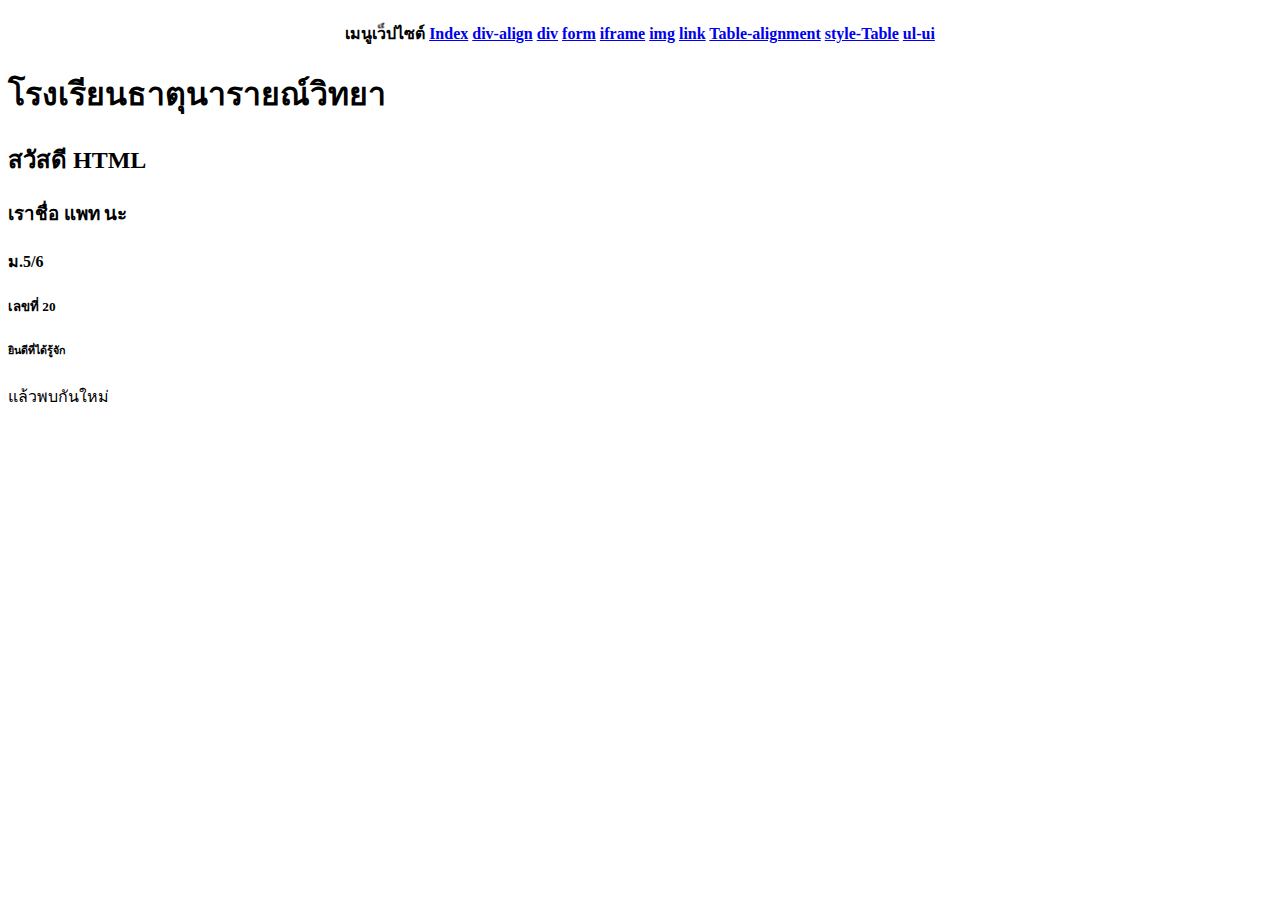
<file: index.htm>
<!DOCTYPE html>
<html lang="en">
<head>
    <meta charset="UTF-8">
    <meta name="viewport" content="width=device-width, initial-scale=1.0">
    <title>Basic HTML by 1la</title>
    <link rel="stylesheet" href="">
</head>
<body>

    <div>
        <h4>
            <center>เมนูเว็ปไซต์
                <a href="index.htm">Index</a>
                <a href="div-alignment_TEST.htm">div-align</a>
                <a href="div.htm">div</a>
                <a href="form.htm">form</a>
                <a href="iframe.htm">iframe</a>
                <a href="img.htm">img</a>
                <a href="link.htm">link</a>
                <a href="Table_alignment_TEST.htm">Table-alignment</a>
                <a href="Style_Table_alignment.htm">style-Table</a>
                <a href="ul_ui.htm">ul-ui</a>
            </center>
        </h4>
    </div>
    <div class="top-bar">
        <h1>โรงเรียนธาตุนารายณ์วิทยา</h1>
        <h2>สวัสดี HTML</h2>
        <h3>เราชื่อ แพท นะ</h3>
        <h4>ม.5/6</h4>
        <h5>เลขที่ 20</h5>
        <h6>ยินดีที่ได้รู้จัก</h6>
        <p>แล้วพบกันใหม่</p>
    </div>
</body>
</html>
</file>
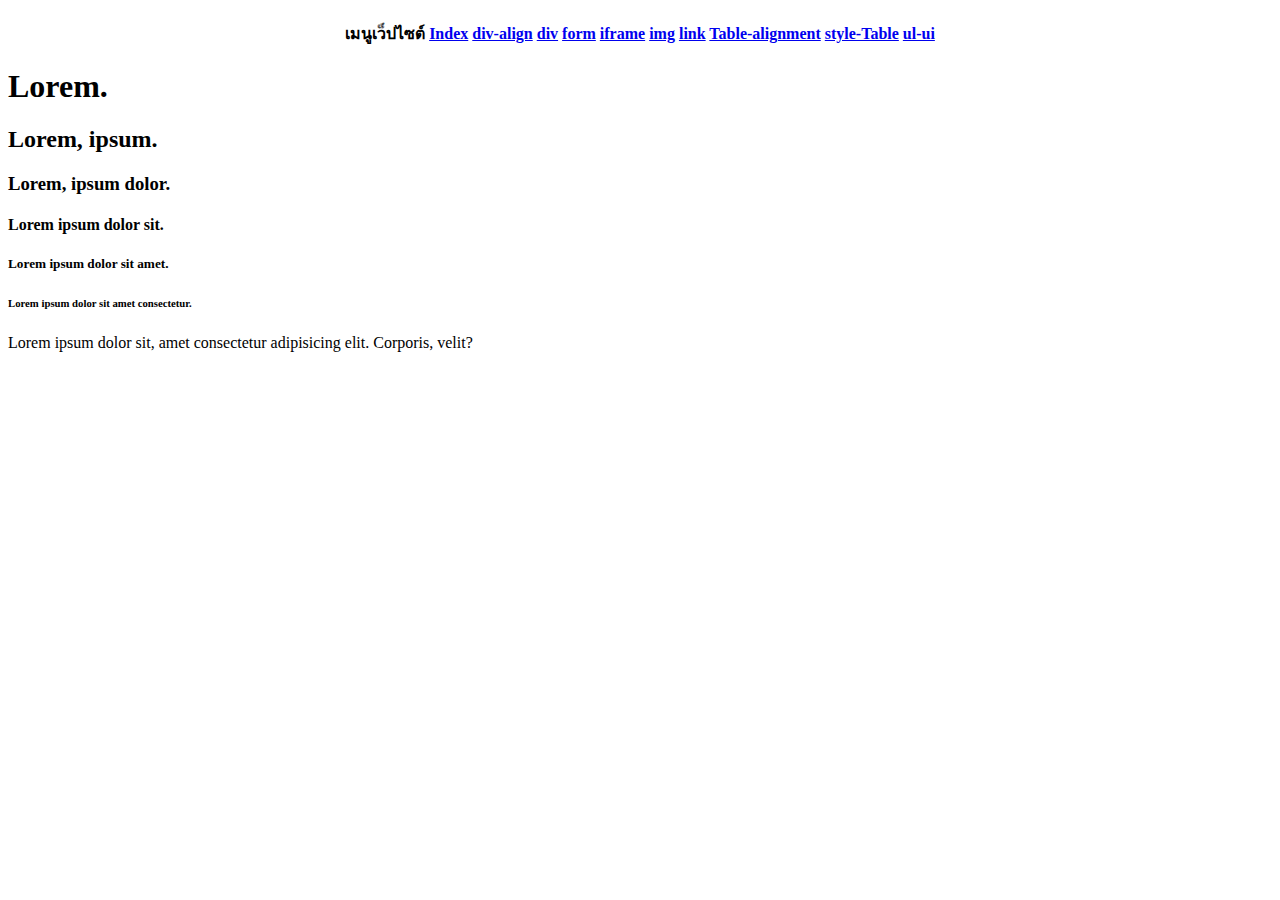
<file: 20 การสร้างเว็ปไซต์ PWA/HTML_CSS/index.htm>
<!DOCTYPE html>
<html lang="en">
<head>
    <meta charset="UTF-8">
    <meta name="viewport" content="width=device-width, initial-scale=1.0">
    <title>Basic HTML by 1la</title>
    <link rel="stylesheet" href="">
</head>
<body>

    <div>
        <h4>
            <center>เมนูเว็ปไซต์
                <a href="index.htm">Index</a>
                <a href="div-alignment_TEST.htm">div-align</a>
                <a href="div.htm">div</a>
                <a href="form.htm">form</a>
                <a href="iframe.htm">iframe</a>
                <a href="img.htm">img</a>
                <a href="link.htm">link</a>
                <a href="Table_alignment_TEST.htm">Table-alignment</a>
                <a href="Style_Table_alignment.htm">style-Table</a>
                <a href="ul_ui.htm">ul-ui</a>
            </center>
        </h4>
    </div>
    <div class="top-bar">
        <h1>Lorem.</h1>
        <h2>Lorem, ipsum.</h2>
        <h3>Lorem, ipsum dolor.</h3>
        <h4>Lorem ipsum dolor sit.</h4>
        <h5>Lorem ipsum dolor sit amet.</h5>
        <h6>Lorem ipsum dolor sit amet consectetur.</h6>
        <p>Lorem ipsum dolor sit, amet consectetur adipisicing elit. Corporis, velit?</p>
    </div>
</body>
</html>
</file>
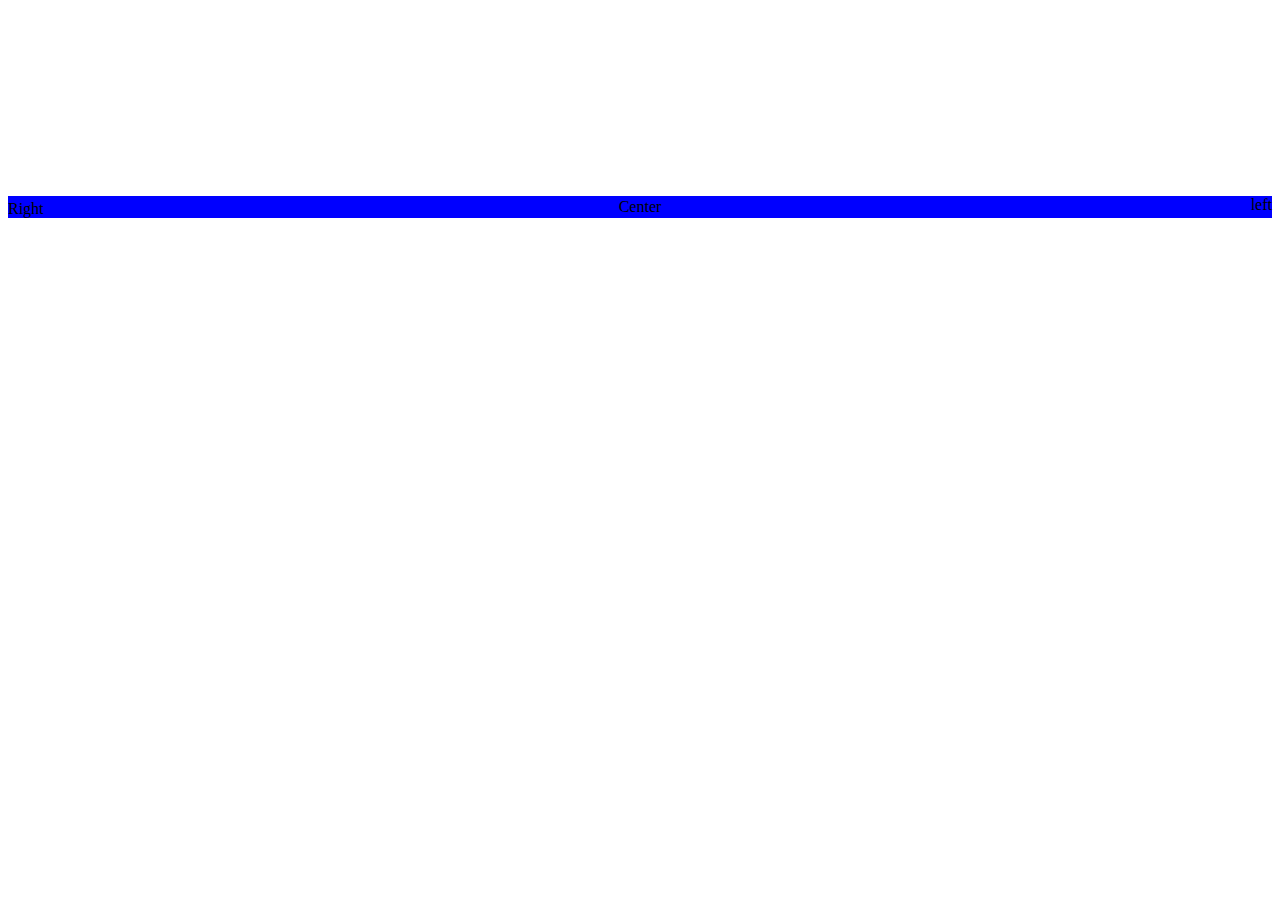
<file: div-alignment_TEST.htm>
<!-- ออกสอบ -->
<!DOCTYPE html>
<html lang="en">
<head>
    <meta charset="UTF-8">
    <meta name="viewport" content="width=device-width, initial-scale=1.0">
    <title>Document</title>
</head>
<body>
    <!-- ส2 กด4 -->
    <div style="text-align: left; margin-top: 200px; background-color: blue;">Right</div>
    <div style="text-align: center; margin-top: -20px; background-color: blue;">Center</div>
    <div style="text-align: right; margin-top: -20px; background-color: blue;">left</div>

</body>
</html>
</file>
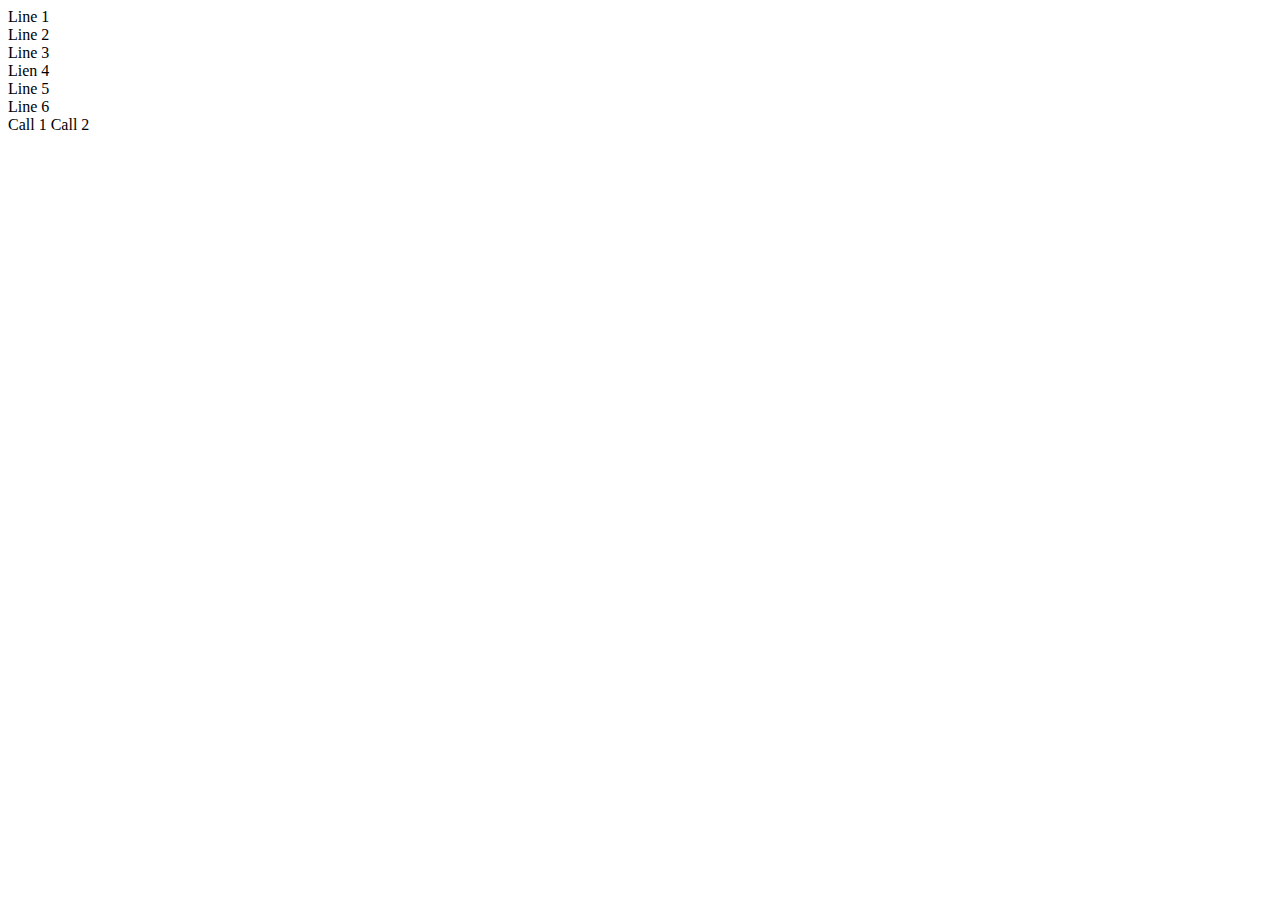
<file: div.htm>
<!DOCTYPE html>
<html lang="en">
<head>
    <meta charset="UTF-8">
    <meta name="viewport" content="width=device-width, initial-scale=1.0">
    <title>div</title>
</head>
<body>
    <div>Line 1 </div>
    <div>Line 2 </div>
    <div>
        <div>Line 3 </div>
        <div>Lien 4 </div>
    </div>
    <div>Line 5 </div>
    <div>Line 6 </div>          <!-- เรียงแนวตั้ง -->
    <div>
        <span>Call 1 </span>    <!-- เรียงกระดาน -->
        <span>Call 2 </span>
    </div>

</body>
</html>
</file>
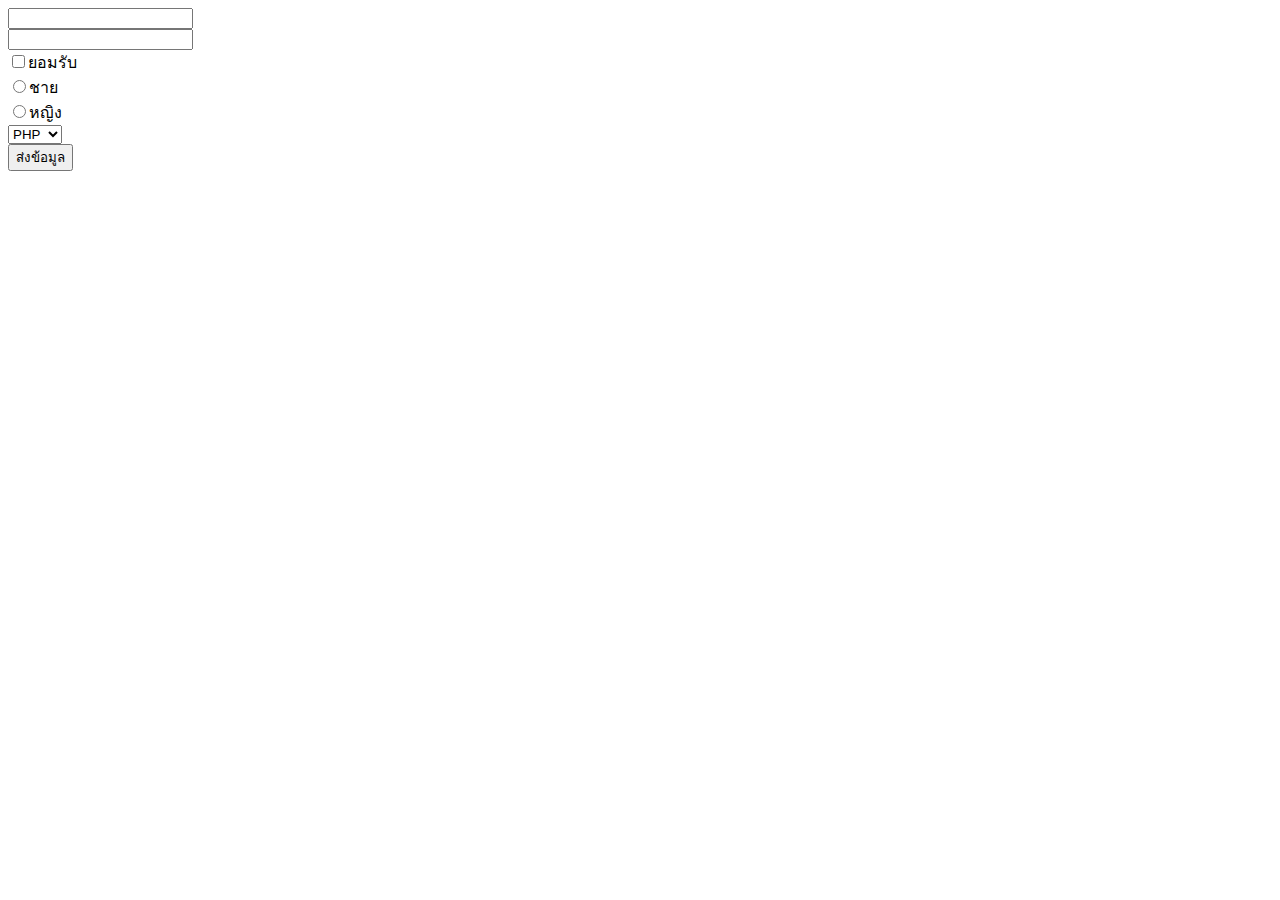
<file: form.htm>
<!DOCTYPE html>
<html lang="en">
<head>
    <meta charset="UTF-8">
    <meta name="viewport" content="width=device-width, initial-scale=1.0">
    <title>form</title>
</head>
<body>
    <form action="">
        <div>
            <input type="text">
        </div>
        <div>
            <input type="password" name="" id="">
        </div>
        <div>
            <input type="checkbox" name="" id="">ยอมรับ
        </div>
        <div>
            <div><input type="radio" name="" id="">ชาย</div>
            <div><input type="radio" name="" id="">หญิง</div>
        </div>
        
        <div>
            <select name="" id="">
                <option value="">PHP</option>
                <option value="">JAVA</option>
                <option value="H">TML</option>
            </select>
        </div>

        <div>
            <button>ส่งข้อมูล</button>
        </div>
    </form>
</body>
</html>
</file>
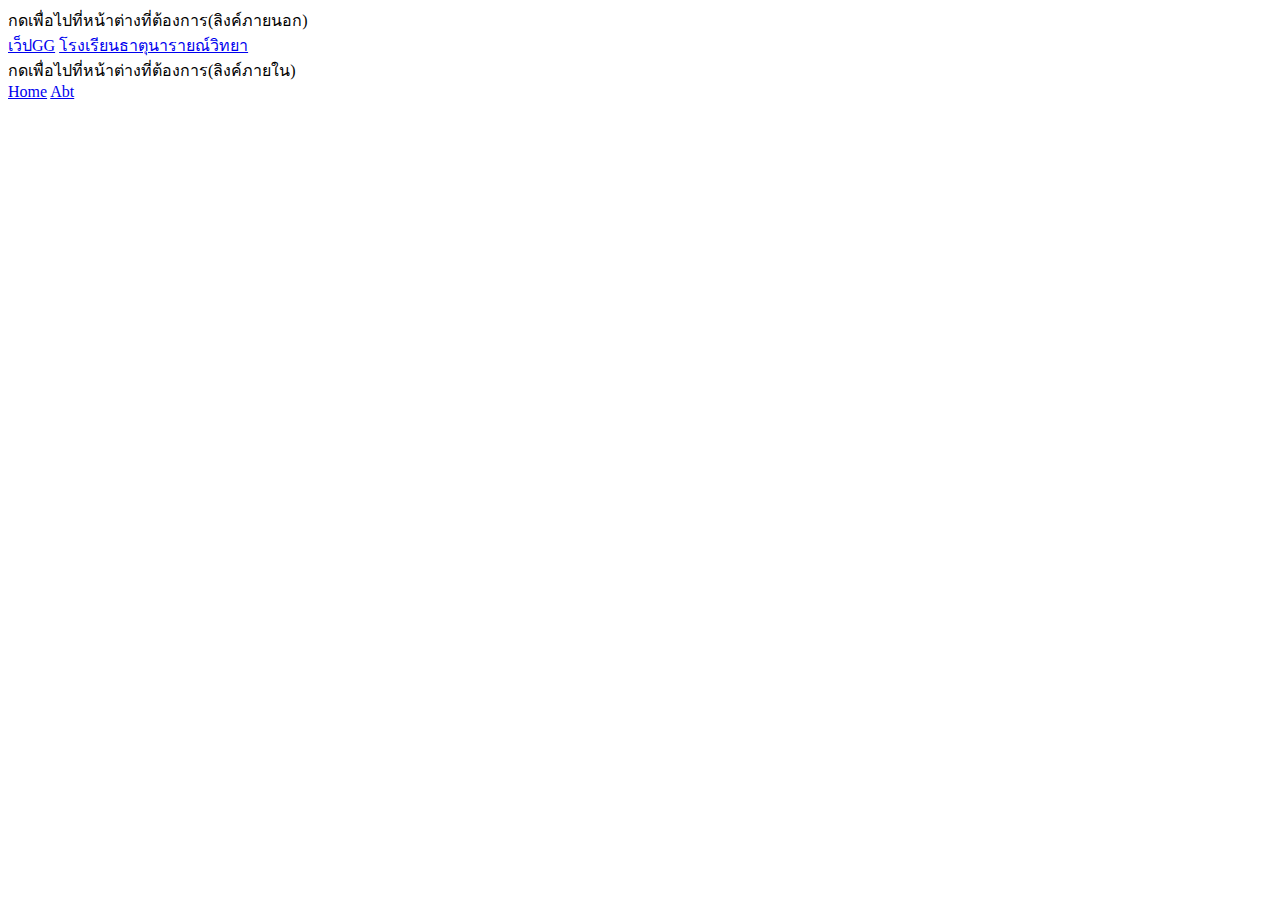
<file: link.htm>
<!DOCTYPE html>
<html lang="en">
<head>
    <meta charset="UTF-8">
    <meta name="viewport" content="width=device-width, initial-scale=1.0">
    <title>Document</title>
</head>
<body>
    <div>กดเพื่อไปที่หน้าต่างที่ต้องการ(ลิงค์ภายนอก)</div>
    <a href="#">เว็ปGG</a>
    <a href="#">โรงเรียนธาตุนารายณ์วิทยา</a>
    <div>กดเพื่อไปที่หน้าต่างที่ต้องการ(ลิงค์ภายใน)</div>
    <a href="index.htm" target="_blank">Home</a>        <!-- target เป็นคำสั่งเปิดลิงค์เว็ปอีกหน้า -->
    <a href="form.htm">Abt</a>
</body>
</html>
</file>
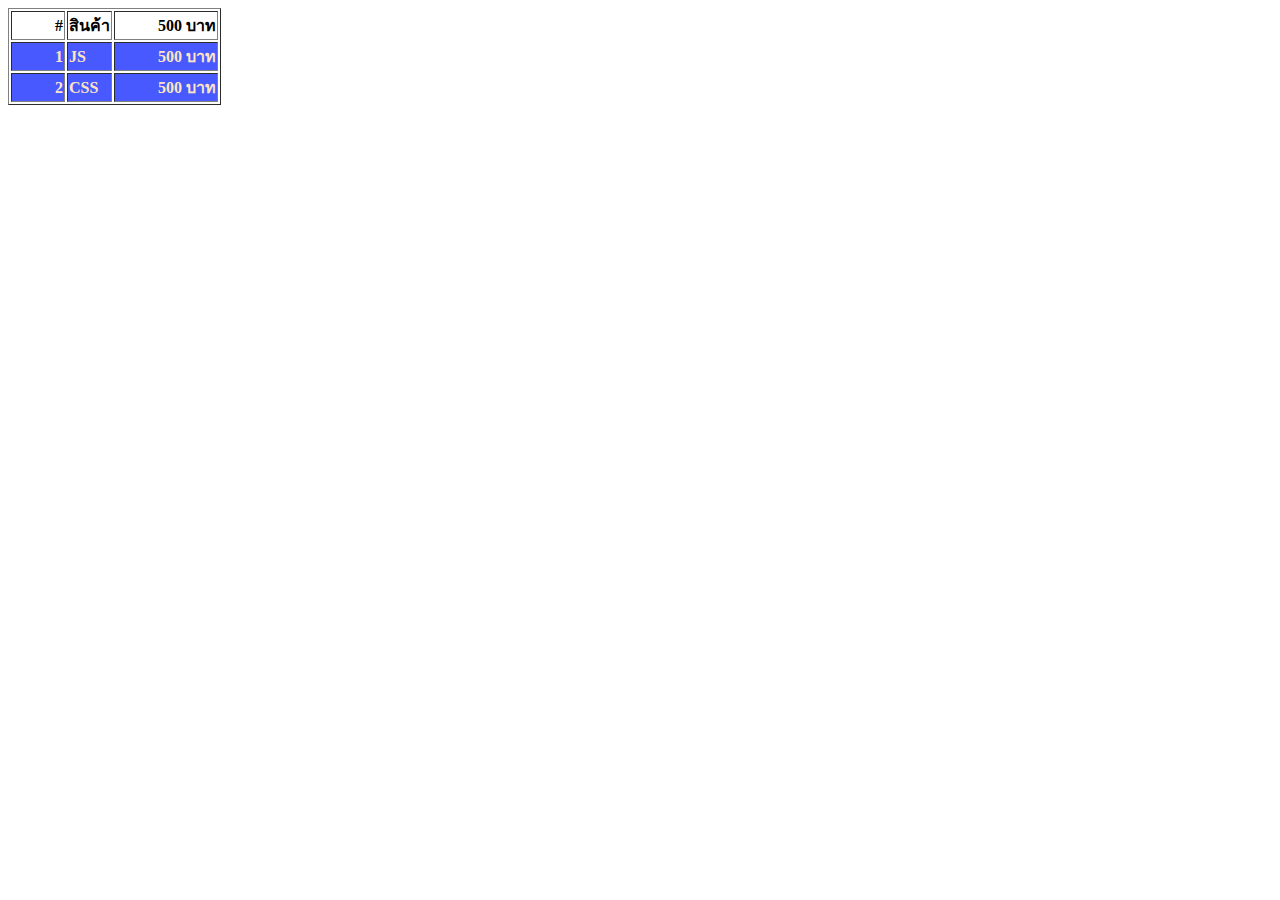
<file: Style_Table_alignment.htm>
<!DOCTYPE html>
<html lang="en">
<head>
    <meta charset="UTF-8">
    <meta name="viewport" content="width=device-width, initial-scale=1.0">
    <title>Document</title>
    <style>
        tbody{
            background-color: rgb(72, 90, 255);
            color: bisque;
            font-weight: bold;
        }
    </style>
</head>
<body>
    <!--
        1. Inline CSS
        2. In Space CSS
        3. Out Space CSS
    -->

    <table align="100%" border="1">
        <thead>
            <tr>
                <th width="50px" align="right">#</th>
                <th align="left">สินค้า</th>
                <th width="100px" align="right">500 บาท</th>
            </tr>
        </thead>
        <tbody>
            <tr>
                <td align="right">1</td>
                <td>JS</td>
                <td align="right">500 บาท</td>
            </tr>
            <tr>
                <td align="right">2</td>
                <td>CSS</td>
                <td align="right">500 บาท</td>  
            </tr>
        </tbody>
    </table>

</body>
</html>
</file>
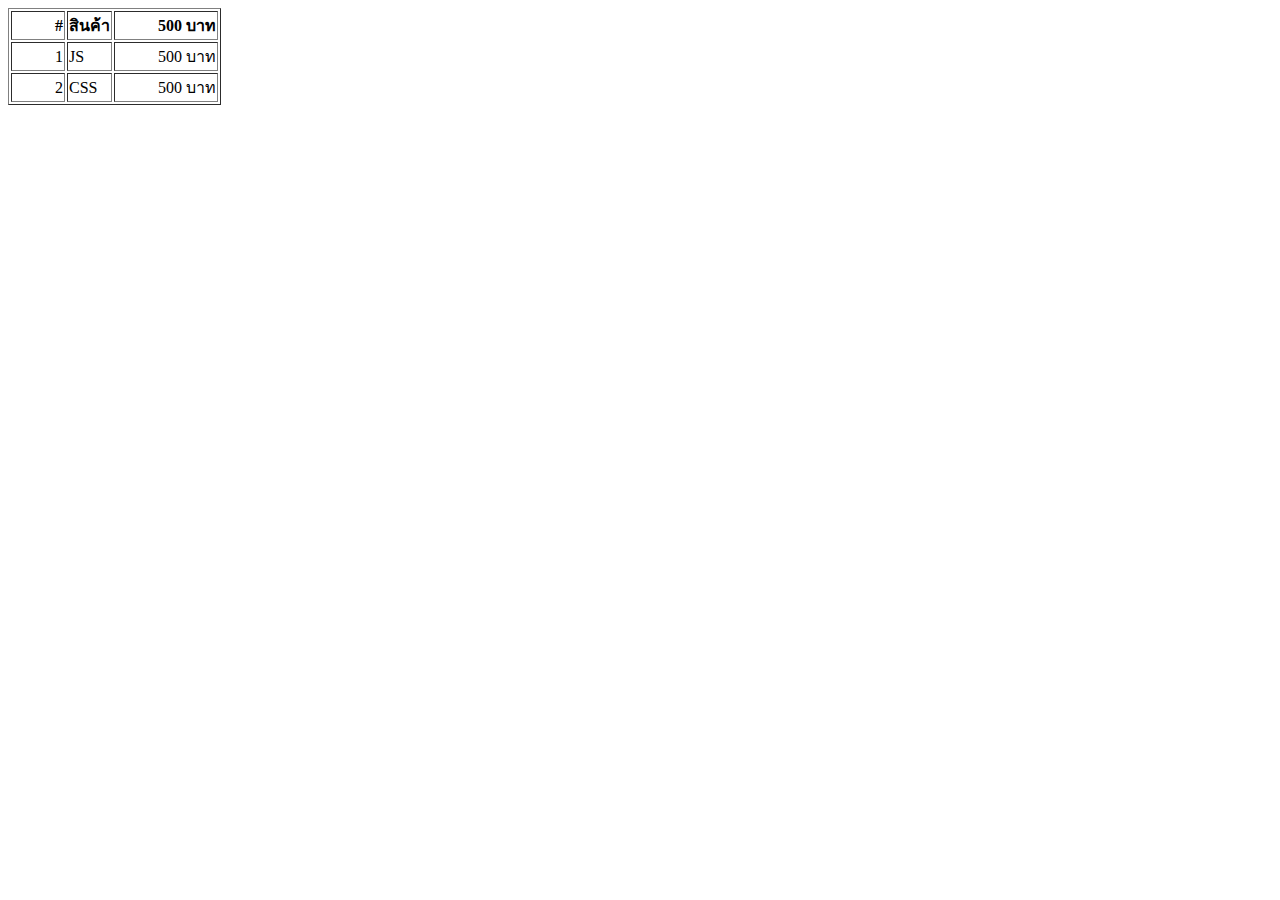
<file: Table_alignment_TEST.htm>
<!DOCTYPE html>
<html lang="en">
<head>
    <meta charset="UTF-8">
    <meta name="viewport" content="width=device-width, initial-scale=1.0">
    <title>Document</title>
    <link rel="stylesheet" href="style.css">
</head>
<body>

    <table align="100%" border="1">
        <tead>
            <tr>
                <th width="50px" align="right">#</th>
                <th align="left">สินค้า</th>
                <th width="100px" align="right">500 บาท</th>
            </tr>
        </thead>
        <tbody>
            <tr>
                <td align="right">1</td>
                <td>JS</td>
                <td align="right">500 บาท</td>
            </tr>
            <tr>
                <td align="right">2</td>
                <td>CSS</td>
                <td align="right">500 บาท</td>  
            </tr>
        </tbody>
    </table>

</body>
</html>
</file>
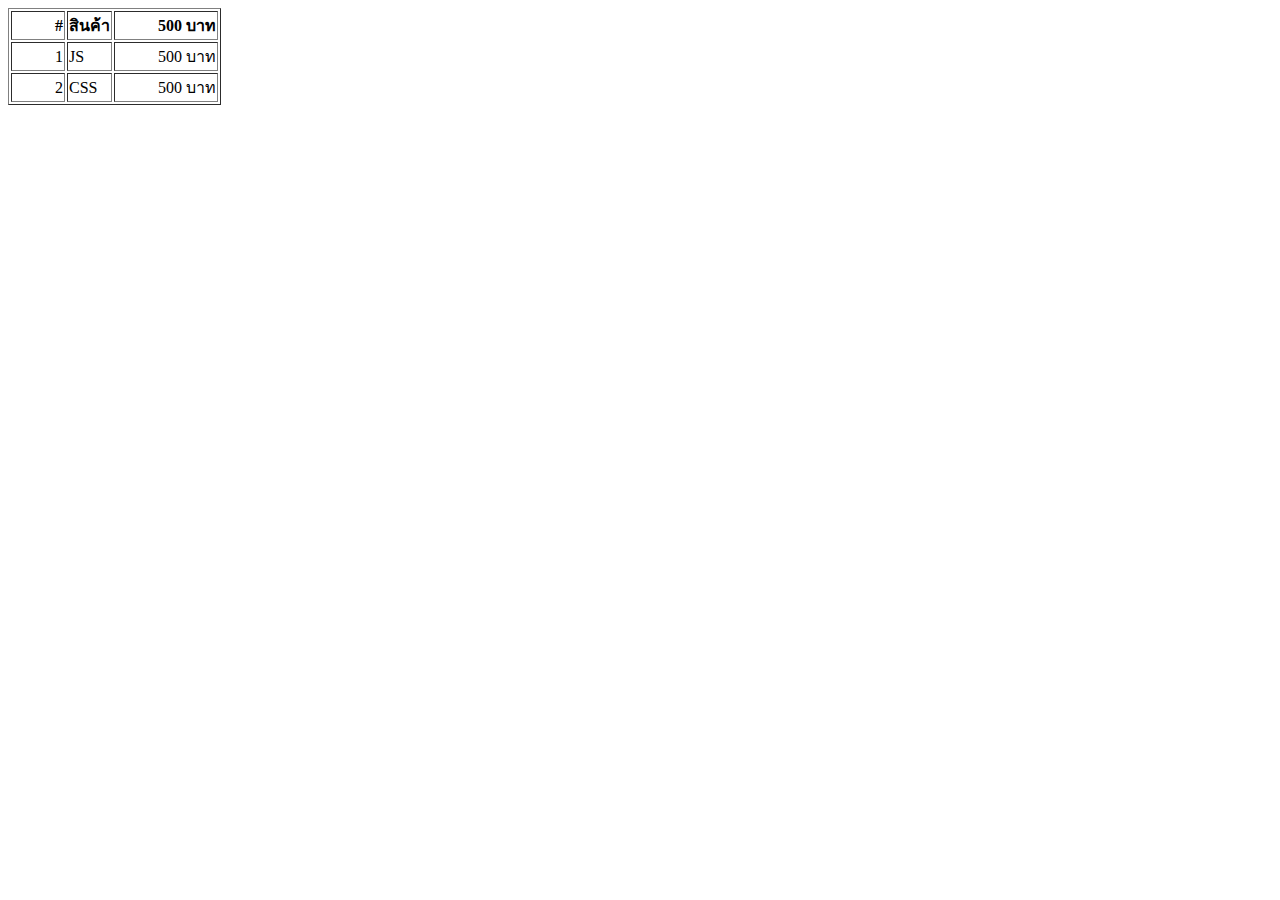
<file: table_thead_tbody.htm>
<!DOCTYPE html>
<html lang="en">
<head>
    <meta charset="UTF-8">
    <meta name="viewport" content="width=device-width, initial-scale=1.0">
    <title>Document</title>
</head>
<body>
    <!-- ส2 กด5 สำคัญ -->
    <table align="100%" border="1">
        <thead>
            <tr>
                <th width="50px" align="right">#</th>
                <th align="left">สินค้า</th>
                <th width="100px" align="right">500 บาท</th>
            </tr>
        </thead>
        <tbody>
            <tr>
                <td align="right">1</td>
                <td>JS</td>
                <td align="right">500 บาท</td>
            </tr>
            <tr>
                <td align="right">2</td>
                <td>CSS</td>
                <td align="right">500 บาท</td>  
            </tr>
        </tbody>
    </table>

</body>
</html>
</file>
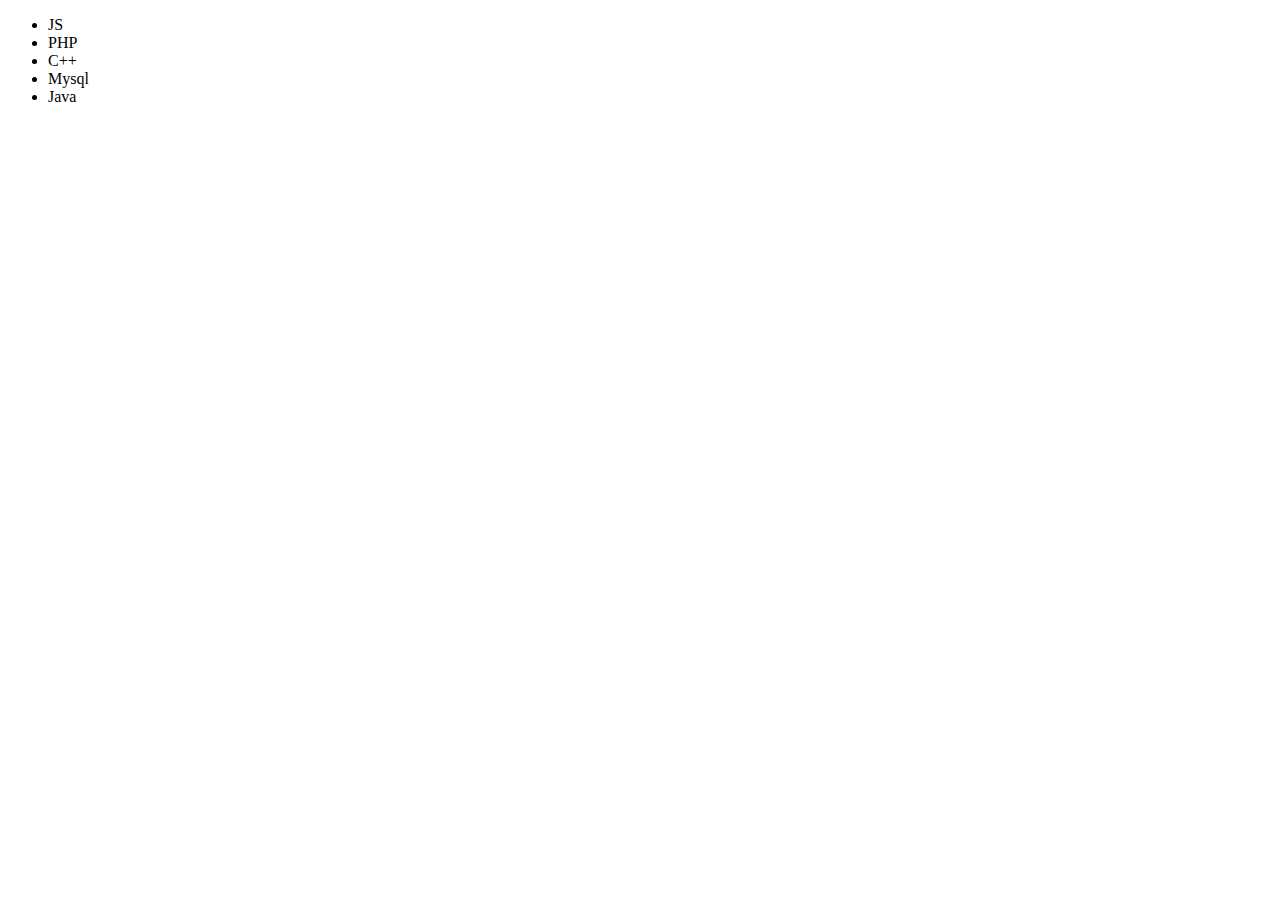
<file: ul_ui.htm>
<!DOCTYPE html>
<html lang="en">
<head>
    <meta charset="UTF-8">
    <meta name="viewport" content="width=device-width, initial-scale=1.0">
    <title>Document</title>
</head>
<body>
    <ul>
        <li>JS</li>
        <li>PHP</li>
        <li>C++</li>
        <li>Mysql</li>
        <li>Java</li>
    </ul>
</body>
</html>
</file>
<file: style.css>
.name{
    color:blue ;
}
</file>
